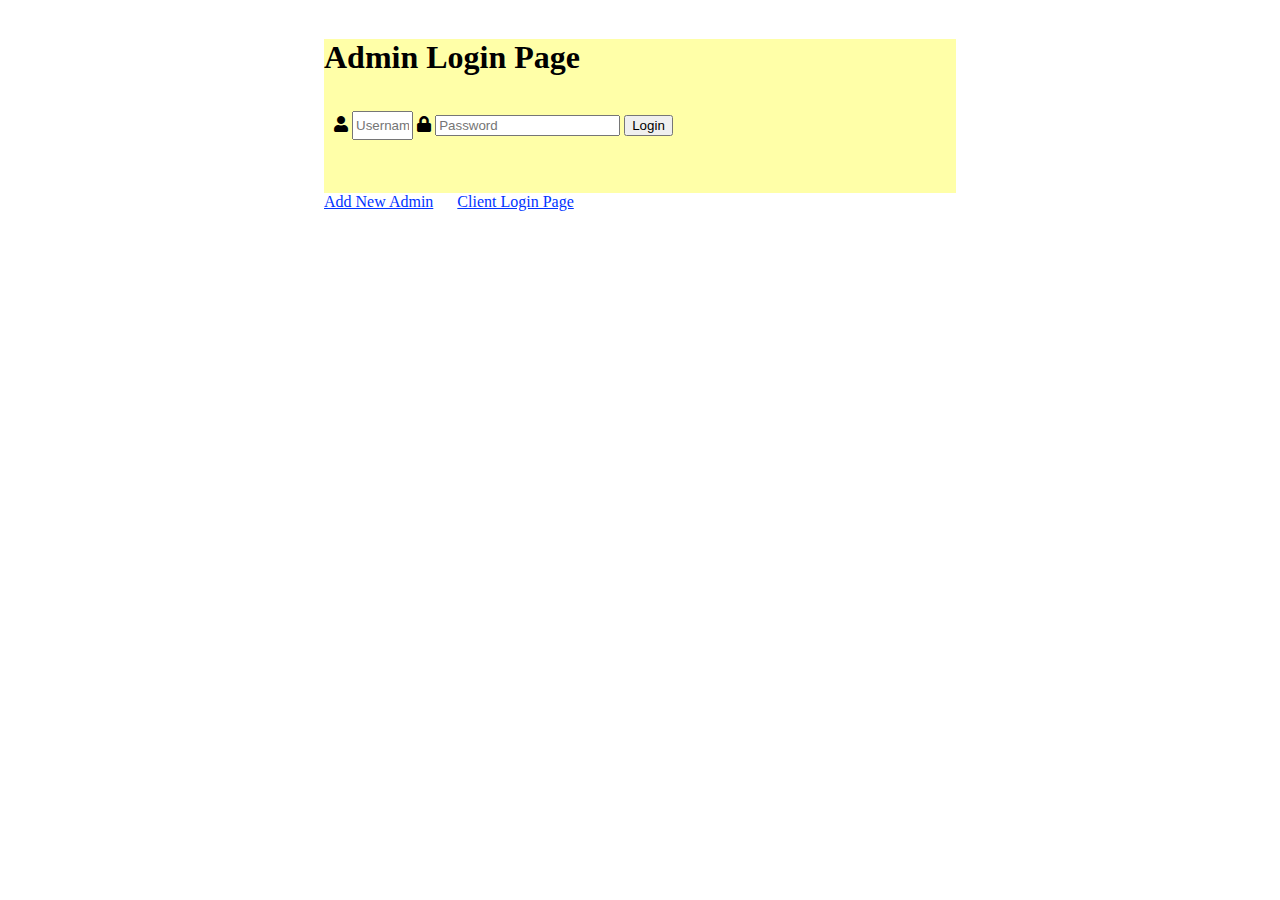
<file: CRUD/index.html>
<!DOCTYPE html>
<html>
<head>
<meta charset="utf-8">
<title>Login Administrator</title>
<link rel="stylesheet" href="https://use.fontawesome.com/releases/v5.7.1/css/all.css">
<link href="style.css" type="text/css" rel="stylesheet" />

</head>
<body>
<div class="container">
<div class="login">
<h1>Admin Login Page </h1>
    <div class="credentials">
<form action="autentificare.php" method="post" >
<label for="username">
<i class="fas fa-user"></i>
</label>
<input type="text" name="username" placeholder="Username" id="username" required>
<label for="password">
<i class="fas fa-lock"></i>
</label>
<input type="password" name="password"
placeholder="Password" id="password" required>
<input type="submit" value="Login">
</form>
</div>
</div>
    <span><a href="registration.html">Add New Admin</a></span>
    <span style="padding-left: 20px;"><a href="http://localhost/crud_magazin/index.html">Client Login Page</a></span>
</div>
</div>
</body>
</html>
</file>
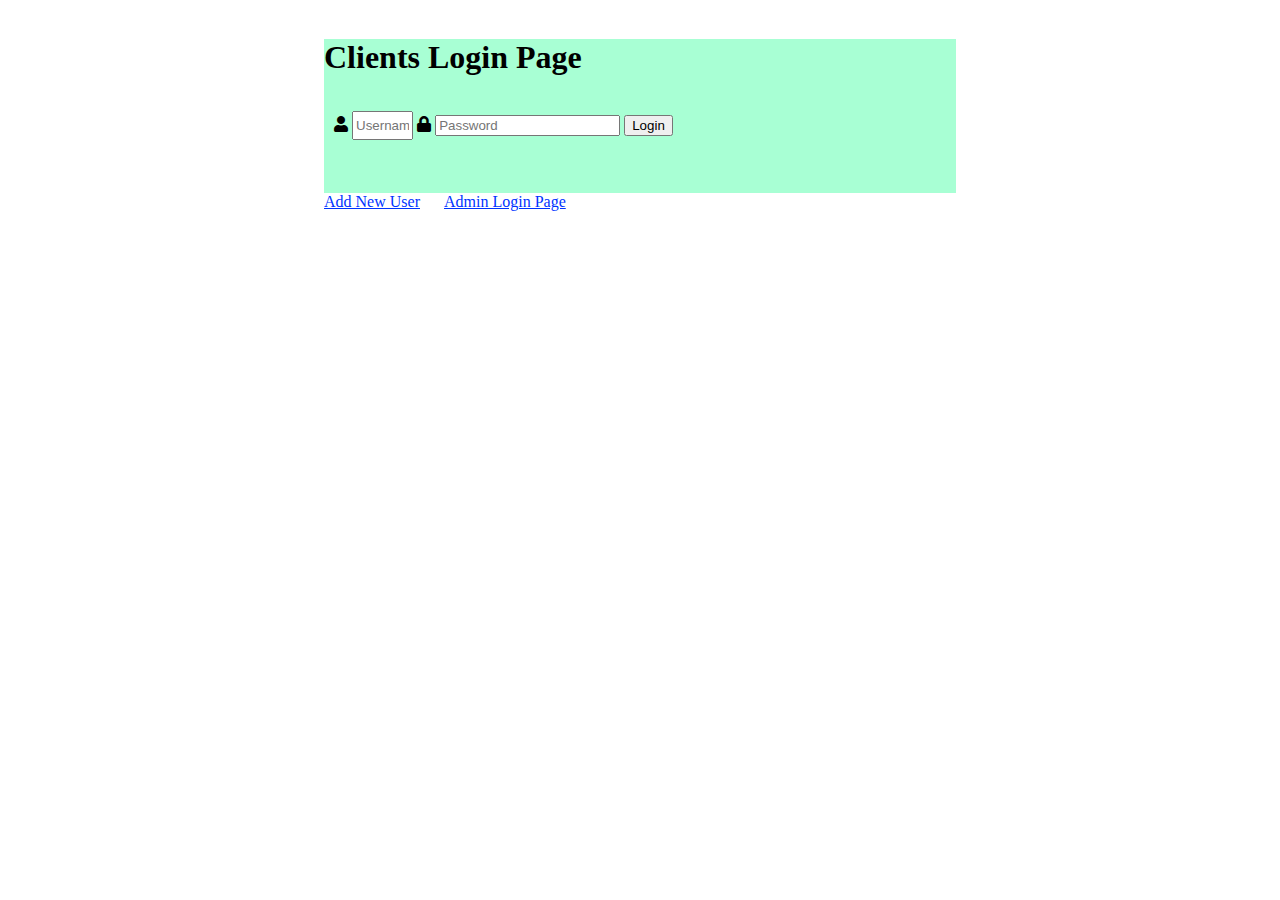
<file: crud_magazin/index.html>
<!DOCTYPE html>
<html>
<head>
<meta charset="utf-8">
<title>Login Clienti</title>
<link rel="stylesheet"
href="https://use.fontawesome.com/releases/v5.7.1/css/all.css">
    <link href="style.css" type="text/css" rel="stylesheet" />
</head>
<body>
<div class="container">
<div class="login">
<h1>Clients Login Page</h1>
    <div class="credentials">
    <form action="autentificare.php" method="post">
<label for="username">
<i class="fas fa-user"></i>
</label>
<input type="text" name="username"
placeholder="Username" id="username" required>
<label for="password">
<i class="fas fa-lock"></i>
</label>
<input type="password" name="password"
placeholder="Password" id="password" required>
<input type="submit" value="Login">
</form>
    </div>
</div>
    <div>
    <span><a href="registration.html">Add New User</a></span>
    <span style="padding-left: 20px;"><a href="http://localhost/CRUD/index.html">Admin Login Page</a></span>
</div>
</div>
</body>
</html>
</file>
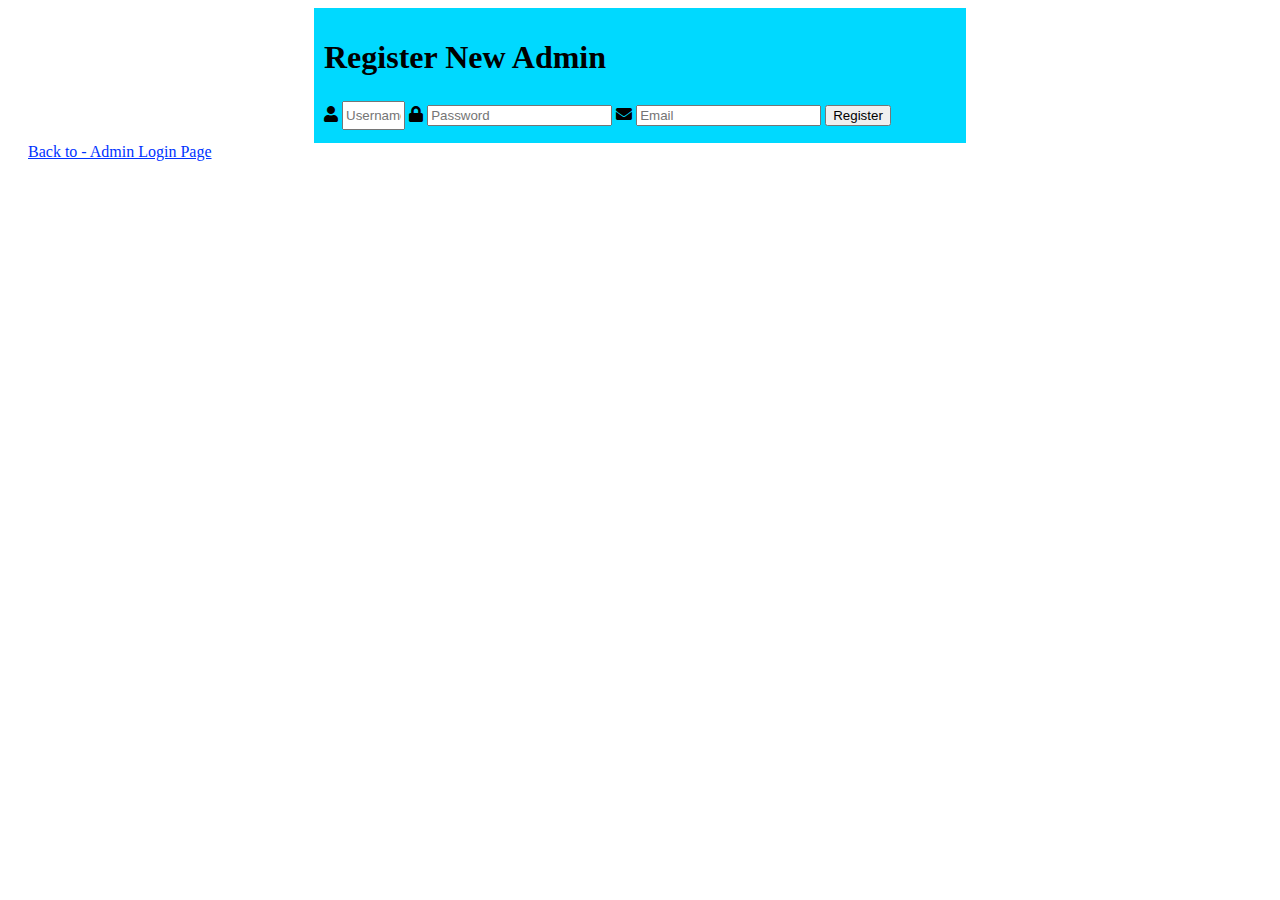
<file: CRUD/registration.html>
<!DOCTYPE html>
<html>
<head>
<meta charset="utf-8">
<title>Register Admin User</title>
<link rel="stylesheet"
href="https://use.fontawesome.com/releases/v5.7.1/css/all.css">
    <link href="style.css" type="text/css" rel="stylesheet" />

</head>
<body>
<div class="register">
<h1>Register New Admin</h1>
<form action="registration.php" method="post"
autocomplete="off">
<label for="username">
<i class="fas fa-user"></i>
</label>
<input type="text" name="username"
placeholder="Username" id="username" required>
<label for="password">
<i class="fas fa-lock"></i>
</label>
<input type="password" name="password"
placeholder="Password" id="password" required>
<label for="email">
<i class="fas fa-envelope"></i>
</label>
<input type="email" name="email"
placeholder="Email" id="email" required>
<input type="submit" value="Register">
</form>
</div>
<span style="padding-left: 20px;"><a href="http://localhost/CRUD/index.html">Back to - Admin Login Page</a></span>
</body>
</html>
</file>
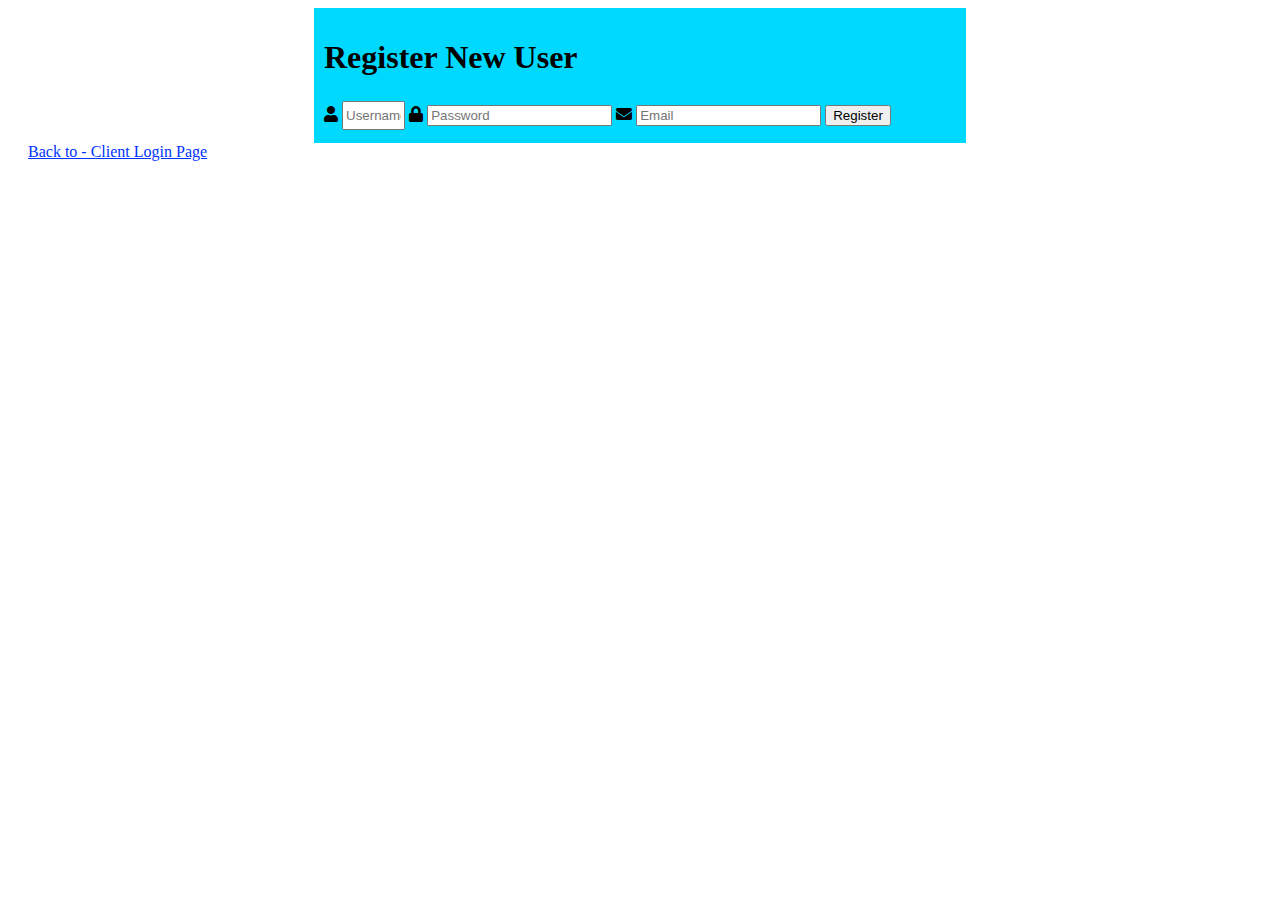
<file: crud_magazin/registration.html>
<!DOCTYPE html>
<html>
<head>
<meta charset="utf-8">
<title>Register New User</title>
<link rel="stylesheet"
href="https://use.fontawesome.com/releases/v5.7.1/css/all.css">
    <link href="style.css" type="text/css" rel="stylesheet" />

</head>
<body>
<div class="register">
<h1>Register New User</h1>
<form action="registration.php" method="post"
autocomplete="off">
<label for="username">
<i class="fas fa-user"></i>
</label>
<input type="text" name="username"
placeholder="Username" id="username" required>
<label for="password">
<i class="fas fa-lock"></i>
</label>
<input type="password" name="password"
placeholder="Password" id="password" required>
<label for="email">
<i class="fas fa-envelope"></i>
</label>
<input type="email" name="email"
placeholder="Email" id="email" required>
<input type="submit" value="Register">
</form>
</div>
<span style="padding-left: 20px;"><a href="http://localhost/crud_magazin/index.html">Back to - Client Login Page</a></span>
</body>
</html>
</file>
<file: CRUD/style.css>
.container{
    margin: auto;
    width: 50%;
    padding: 10px;
}
.credentials{
    padding: 10px;
    padding-bottom: 50px;
}

.login {
    background-color: #ffff0057;
    width: 100%;
    height: 100%;
}

a:link {
    color: #0033ff;
}

/* visited link */
a:visited {
    color: black;
}

/* mouse over link */
a:hover {
    color: #69ff9e;
}

/* selected link */
a:active {
    color: #ff0026;
}
.register{
    margin: auto;
    width: 50%;
    padding: 10px;
    background: rgb(0, 217, 255);
}

.newrecord{
    padding: 10px;
    position: absolute;
    left: 500px;
}
.log_out{
    padding: 10px;
    position: absolute;
    right: 300px;
}

.product_record{
    padding: 10px;
}

input[type=text] {
    width: 10%;
    padding: 5px 2px;
    margin: 3px 0;
    box-sizing: border-box;
}
strong{
    padding-right: 50px;
}
.home{
    width: 25%;
}
.btn {
    float: left;
}

.lk {
    float: right;
}
.client_login{
    position: relative;
    left:200px;

}
</file>
<file: crud_magazin/style.css>
.container{
    margin: auto;
    width: 50%;
    padding: 10px;
}
.credentials{
    padding: 10px;
    padding-bottom: 50px;
}

.login {
    background-color: rgba(0, 255, 128, 0.34);
    width: 100%;
    height: 100%;
}

a:link {
    color: #0033ff;
}

/* visited link */
a:visited {
    color: black;
}

/* mouse over link */
a:hover {
    color: #69ff9e;
}

/* selected link */
a:active {
    color: #ff0026;
}
.register{
    margin: auto;
    width: 50%;
    padding: 10px;
    background: rgb(0, 217, 255);
}

.newrecord{
    padding: 10px;
    position: absolute;
    left: 500px;
}
.log_out{
    padding: 10px;
    position: absolute;
    right: 300px;
}

.product_record{
    padding: 10px;
}

input[type=text] {
    width: 10%;
    padding: 5px 2px;
    margin: 3px 0;
    box-sizing: border-box;
}
strong{
    padding-right: 50px;
}
.home{
    width: 25%;
}
.btn {
    float: left;
}

.lk {
    float: right;
}

.product-item{
    width: 60%;
    display: inline-block;
    float: left;
    margin-bottom: 20px;
    margin-top: 20px;
}
.product-image{
    width: 30%;
    display: inline-block;
    float: left;
    border-color: #00b3ff;
    border-style: solid;
    border-radius: 25px;
}
.num{
    width: 68%;
    display: inline-block;
    float: right;
}
.product-price{
    width: 66%;
    display: inline-block;
    float: left;
    padding-left: 17px;
}
.buy{
    width: 65%;
    display: inline-block;
    float: right;
    padding-top:100px;
}
.txt-headinglabel{
    font-weight: bold;
    font-size: 150%;
    font-family:sans-serif;
}
.txt-heading-label{
    font-weight: bold;
    font-size: 150%;
    font-family:sans-serif;
}
.meniu_cos{
    width: 100%;
    padding-top: 15px;
}
.continua{
    float: left;
    margin-right: 50px;
}
.comanda{
    float: left;
    margin-right: 150px;

}
.exit{
    float: left;
}

.alert {
    padding: 20px;
    background-color: #36f495;
    color: #0a0a0a;
}

.closebtn {
    font-size: 33px;
    line-height: 70px;
    cursor: pointer;
    transition: 0.3s;
    text-decoration: none;
}

.closebtn:hover {
    color: black;
}
</file>
